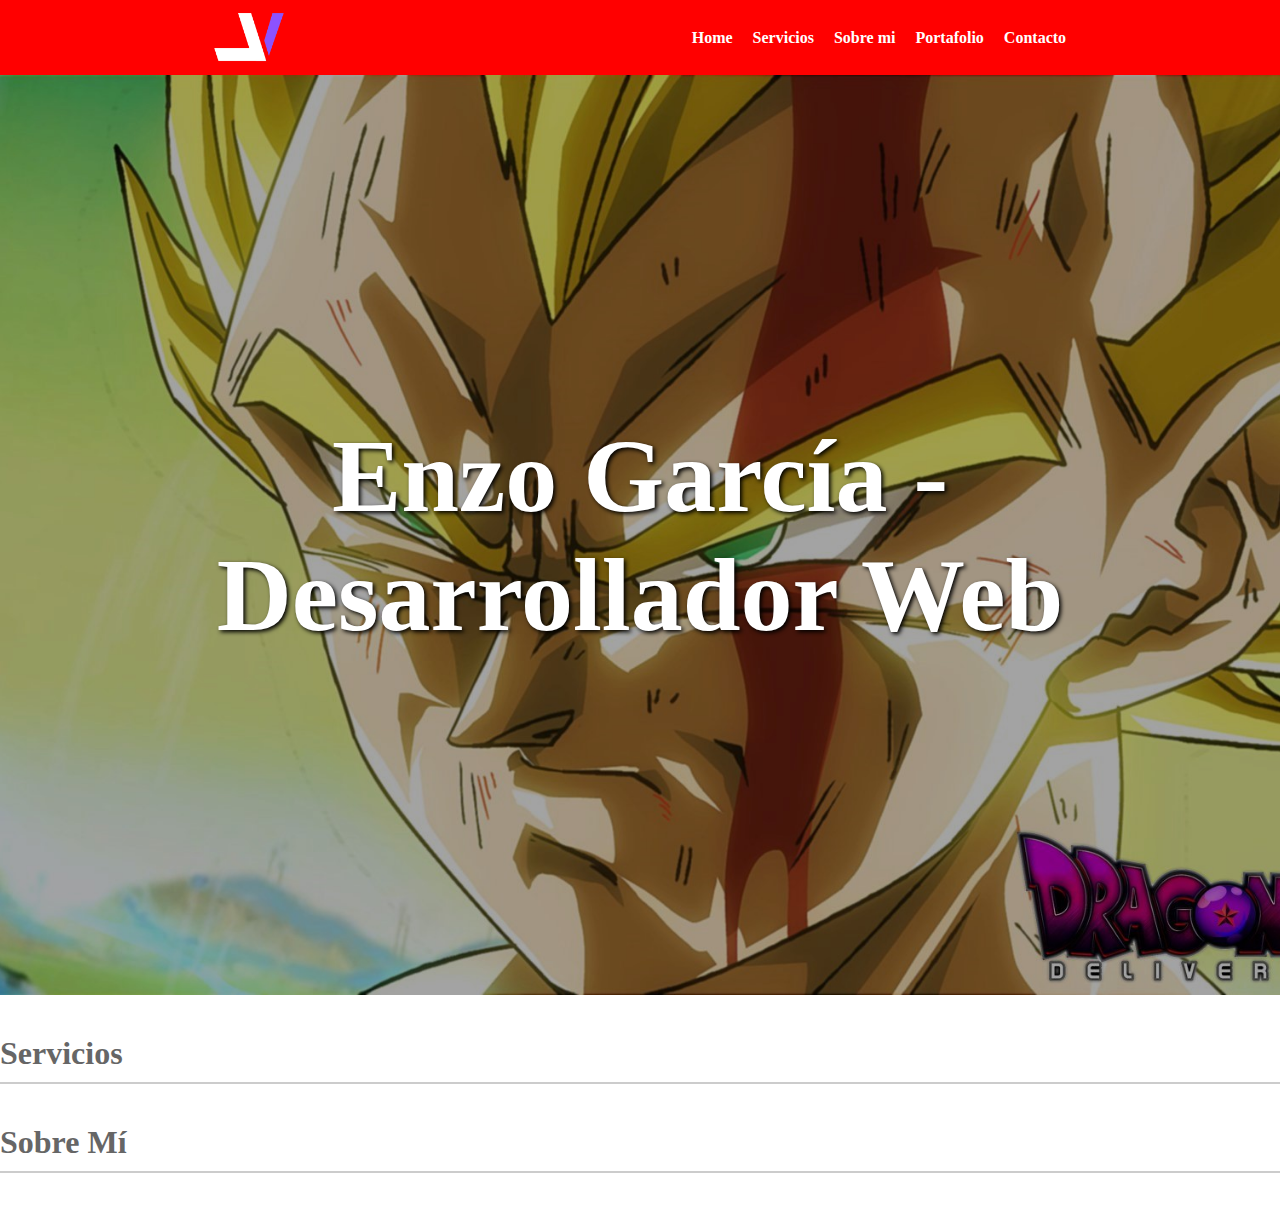
<file: index.html>
<!DOCTYPE html>
<html lang="en">
<head>
    <meta charset="UTF-8">
    <meta name="viewport" content="width=device-width, initial-scale=1.0">
    <title>Sitio web de prueba</title>
    <link rel="shortcut icon" href="img/logo.png" type="image/x-icon">
    <link rel="stylesheet" href="css/style.css">
</head>
<body>
    <!-- ENCABEZADO --> 
    <header class="encabezado">
        <!-- logo -->
        <img src="img/logo.png" alt="logo">
        <!-- Menú navegación -->
        <nav>
            <ul>
                <li class="lista"><a class="item" href="index.html">Home</a></li>
                <li class="lista"><a class="item" href="#">Servicios</a></li>
                <li class="lista"><a class="item" href="#">Sobre mi</a></li>
                <li class="lista"><a class="item" href="pages/portafolio.html">Portafolio</a></li>
                <li class="lista"><a class="item" href="pages/contacto.html">Contacto</a></li>
            </ul>
        </nav>
    </header>
    <!-- cuerpo principal temático -->
    <main>
        <section class="portada">
            <h1>Enzo García - Desarrollador Web</h1>
        </section>
        <section>
            <h2>Servicios</h2>
        </section>
        <section>
            <h2>Sobre Mí</h2>
        </section>
    </main>
    <!-- footer o pie de página -->
     <footer>

     </footer>
</body>
</html>
</file>
<file: css/style.css>
* {
    margin: 0;
    padding: 0;
}

/* encabezado */
/* Aplicacion de flex con orientacion horizontal y vertical */

.encabezado {
    display: flex;
    justify-content: space-around;
    align-items: center;
    background-color: #ff0000;
    color: #ffffff;
    padding: 10px 20px;
}

.encabezado img {
    max-width: 70px;
    height: auto;
}

/* menu */
nav ul {
    list-style: none; /* elimina los puntos de las listas */
    display: flex;
}
/* lista con margen */
.lista {
    margin-left: 20px;
}
/* estilos a cada atributo dentro de la lista */
.item {
    color: #fff;
    font-weight: bold;
    text-decoration: none; /* elimina el subrayado */
}
/* efecto hover */

.item:hover {
    text-decoration: underline;
}

/* Cuerpo principal */

main section {
    margin-bottom: 40px;
}

/* imagen de fondo */
/* Aplicacion de flex con orientacion horizontal y vertical. Todo centrado */

.portada {
    display: flex;
    background-image: url('../img/bg.jpg');
    background-size: cover;
    background-position: center;
    padding: 10px 20px;
    text-align: center;
    height: 100vh;
    align-items: center;
    justify-content: center;
}

.portada h1 {
    font-size: 6.5rem;
    color: #fff;
    text-shadow: 2px 2px 4px #000;
}

main h2 {
    font-size: 2rem;
    color: #666666;
    border-bottom: 2px solid #ccc;
    padding-bottom: 10px;
}
</file>
